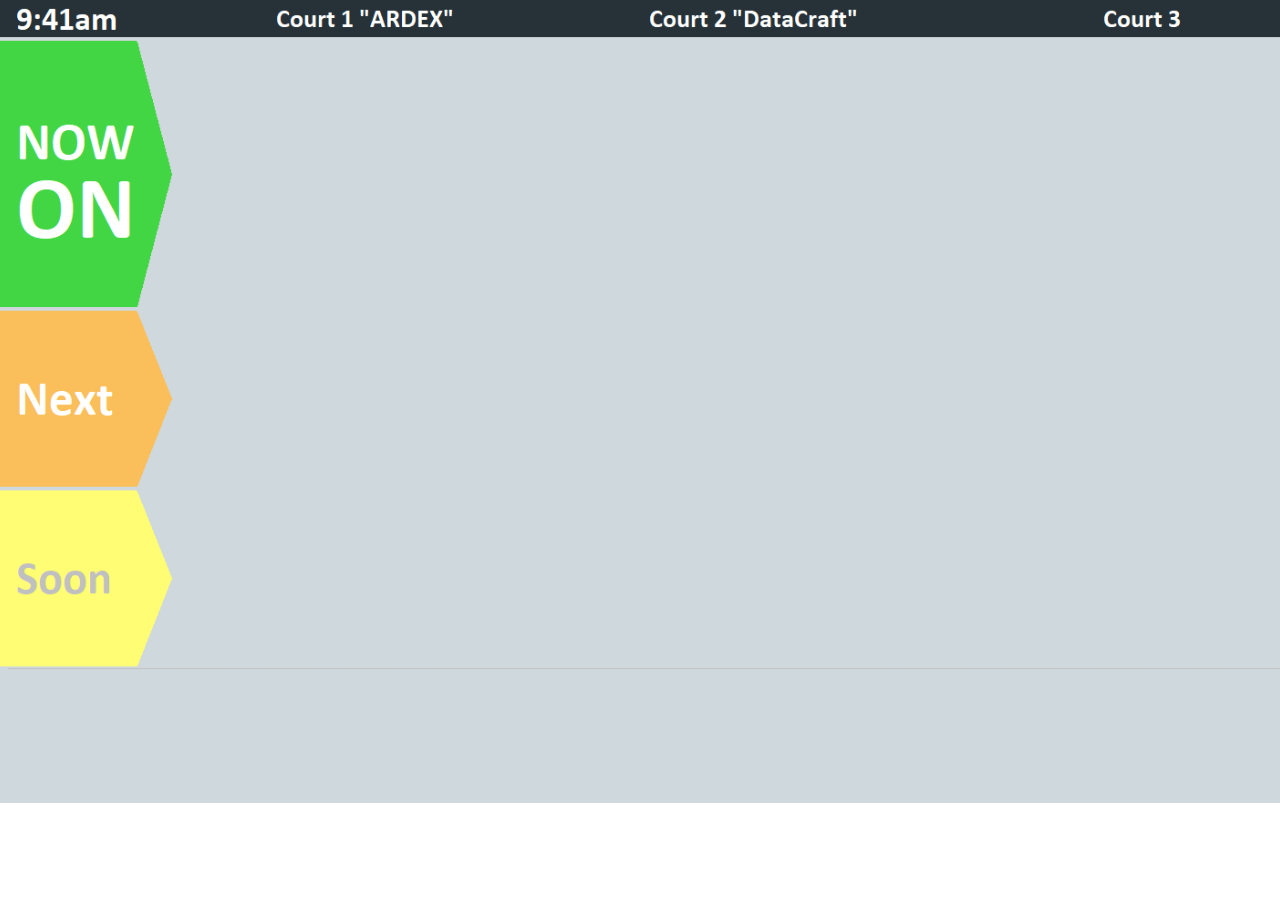
<file: tc2web/display.html>
<head>
  <title>TournamentControl Web View</title>
  <meta charset="utf-8">
  <meta name="viewport" content="width=device-width, initial-scale=1">
  <meta http-equiv="refresh" content="60" />
  <link rel="stylesheet" href="display.css" type="text/css">
</head>
<body>
  <img src="display.png"/>
</body>
</file>
<file: tc2web/display.css>
body {
  margin: 0
}
</file>
